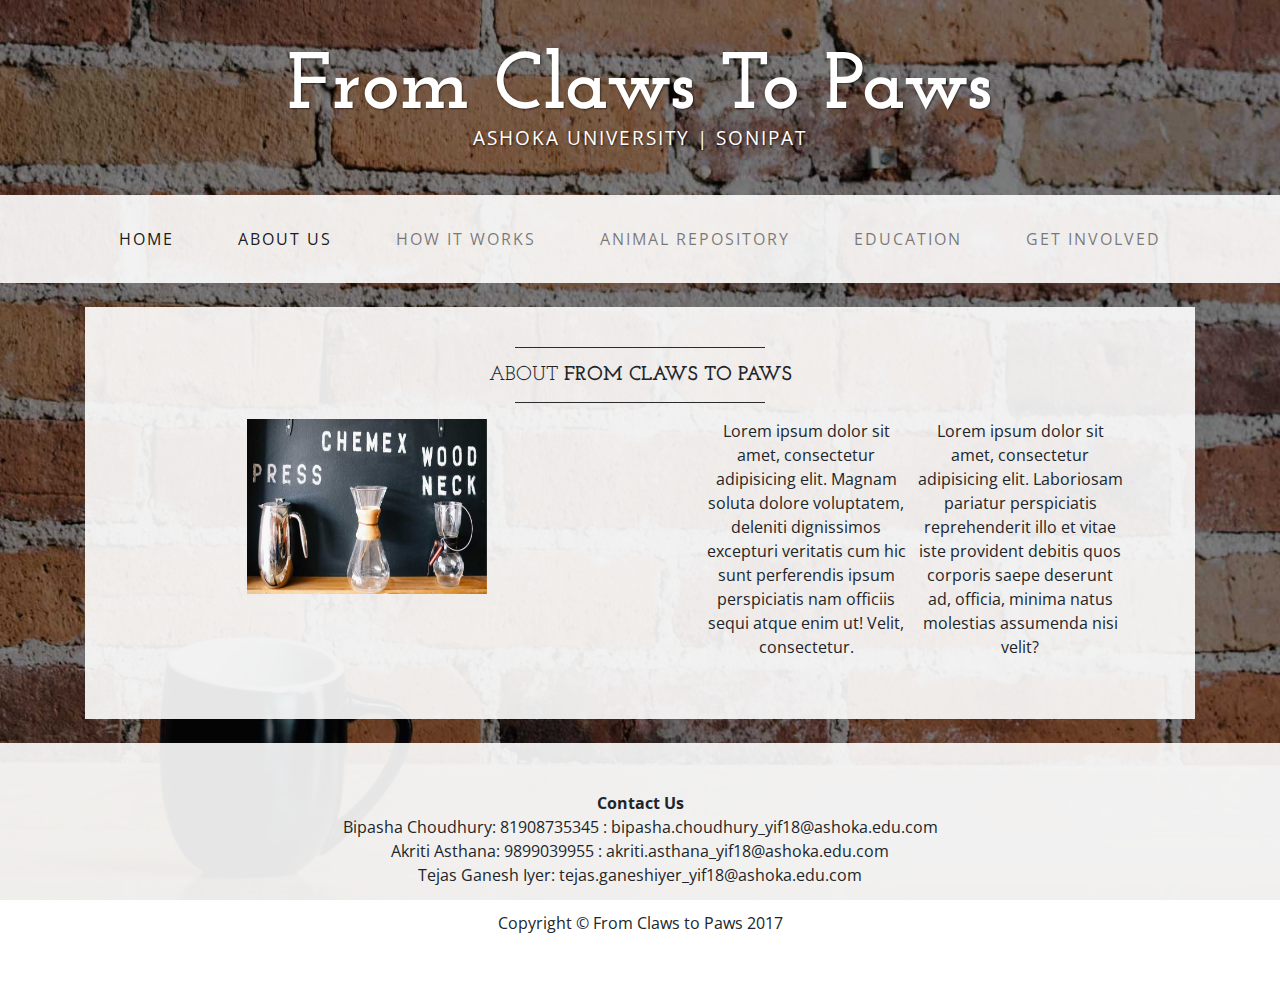
<file: about.html>
<!DOCTYPE html>
<html lang="en">

  <head>

    <meta charset="utf-8">
    <meta name="viewport" content="width=device-width, initial-scale=1, shrink-to-fit=no">
    <meta name="description" content="">
    <meta name="author" content="">

    <title>From Claws To Paws</title>

    <!-- Bootstrap core CSS -->
    <link href="vendor/bootstrap/css/bootstrap.min.css" rel="stylesheet">

    <!-- Custom fonts for this template -->
    <link href="https://fonts.googleapis.com/css?family=Open+Sans:300italic,400italic,600italic,700italic,800italic,400,300,600,700,800" rel="stylesheet" type="text/css">
    <link href="https://fonts.googleapis.com/css?family=Josefin+Slab:100,300,400,600,700,100italic,300italic,400italic,600italic,700italic" rel="stylesheet" type="text/css">

    <!-- Custom styles for this template -->
    <link href="css/business-casual.css" rel="stylesheet">

  </head>

  <body>

    <div class="tagline-upper text-center text-heading text-shadow text-white mt-5 d-none d-lg-block">From Claws To Paws</div>
    <div class="tagline-lower text-center text-expanded text-shadow text-uppercase text-white mb-5 d-none d-lg-block">Ashoka University | Sonipat</div>

    <!-- Navigation -->
    <nav class="navbar navbar-expand-lg navbar-light bg-faded py-lg-4">
      <div class="container">
        <a class="navbar-brand text-uppercase text-expanded font-weight-bold d-lg-none" href="#">Start Bootstrap</a>
        <button class="navbar-toggler" type="button" data-toggle="collapse" data-target="#navbarResponsive" aria-controls="navbarResponsive" aria-expanded="false" aria-label="Toggle navigation">
          <span class="navbar-toggler-icon"></span>
        </button>
        <div class="collapse navbar-collapse" id="navbarResponsive">
          <ul class="navbar-nav mx-auto">
            <li class="nav-item active px-lg-4">
              <a class="nav-link text-uppercase text-expanded" href="index.html">Home                
              </a>
            </li>
            <li class="nav-item px-lg-4 active">
              <a class="nav-link text-uppercase text-expanded" href="about.html">About Us <span class="sr-only">(current)</span> </a>
            </li>
            <li class="nav-item px-lg-4">
              <a class="nav-link text-uppercase text-expanded" href="blog.html">How It Works</a>
            </li>
            <li class="nav-item px-lg-4">
              <a class="nav-link text-uppercase text-expanded" href="animalRep.html">Animal Repository</a>
            </li>
			<li class="nav-item px-lg-4">
              <a class="nav-link text-uppercase text-expanded" href="contact.html">Education</a>
            </li>
			 <li class="nav-item px-lg-4">
              <a class="nav-link text-uppercase text-expanded" href="contact.html">Get Involved</a>
            </li>			
          </ul>
        </div>
      </div>
    </nav>

    <div class="container">

      <div class="bg-faded p-4 my-4">
        <hr class="divider">
        <h2 class="text-center text-lg text-uppercase my-0">About
          <strong>From Claws to Paws</strong>
        </h2>
        <hr class="divider">
        <div class="row">
          <div class="col-lg-6">
            <img class="img-fluid mb-4 mb-lg-0" src="img/slide-2.jpg" alt="">
          </div>
          <div class="col-lg-6">
            <p>Lorem ipsum dolor sit amet, consectetur adipisicing elit. Magnam soluta dolore voluptatem, deleniti dignissimos excepturi veritatis cum hic sunt perferendis ipsum perspiciatis nam officiis sequi atque enim ut! Velit, consectetur.</p>
            <p>Lorem ipsum dolor sit amet, consectetur adipisicing elit. Laboriosam pariatur perspiciatis reprehenderit illo et vitae iste provident debitis quos corporis saepe deserunt ad, officia, minima natus molestias assumenda nisi velit?</p>
          </div>
        </div>
      </div>

      
    </div>
    <!-- /.container -->

    <footer class="bg-faded text-center py-5">
	<div class="container">
        <p class="m-0"><b>Contact Us</b></br>
		Bipasha Choudhury: 81908735345 : bipasha.choudhury_yif18@ashoka.edu.com</br>
		Akriti Asthana: 9899039955 : akriti.asthana_yif18@ashoka.edu.com</br>
		Tejas Ganesh Iyer: tejas.ganeshiyer_yif18@ashoka.edu.com</br>
		</p></br>
      </div>
      <div class="container">
        <p class="m-0">Copyright &copy; From Claws to Paws 2017</p>
      </div>
    </footer>

    <!-- Bootstrap core JavaScript -->
    <script src="vendor/jquery/jquery.min.js"></script>
    <script src="vendor/popper/popper.min.js"></script>
    <script src="vendor/bootstrap/js/bootstrap.min.js"></script>

  </body>

</html>
</file>
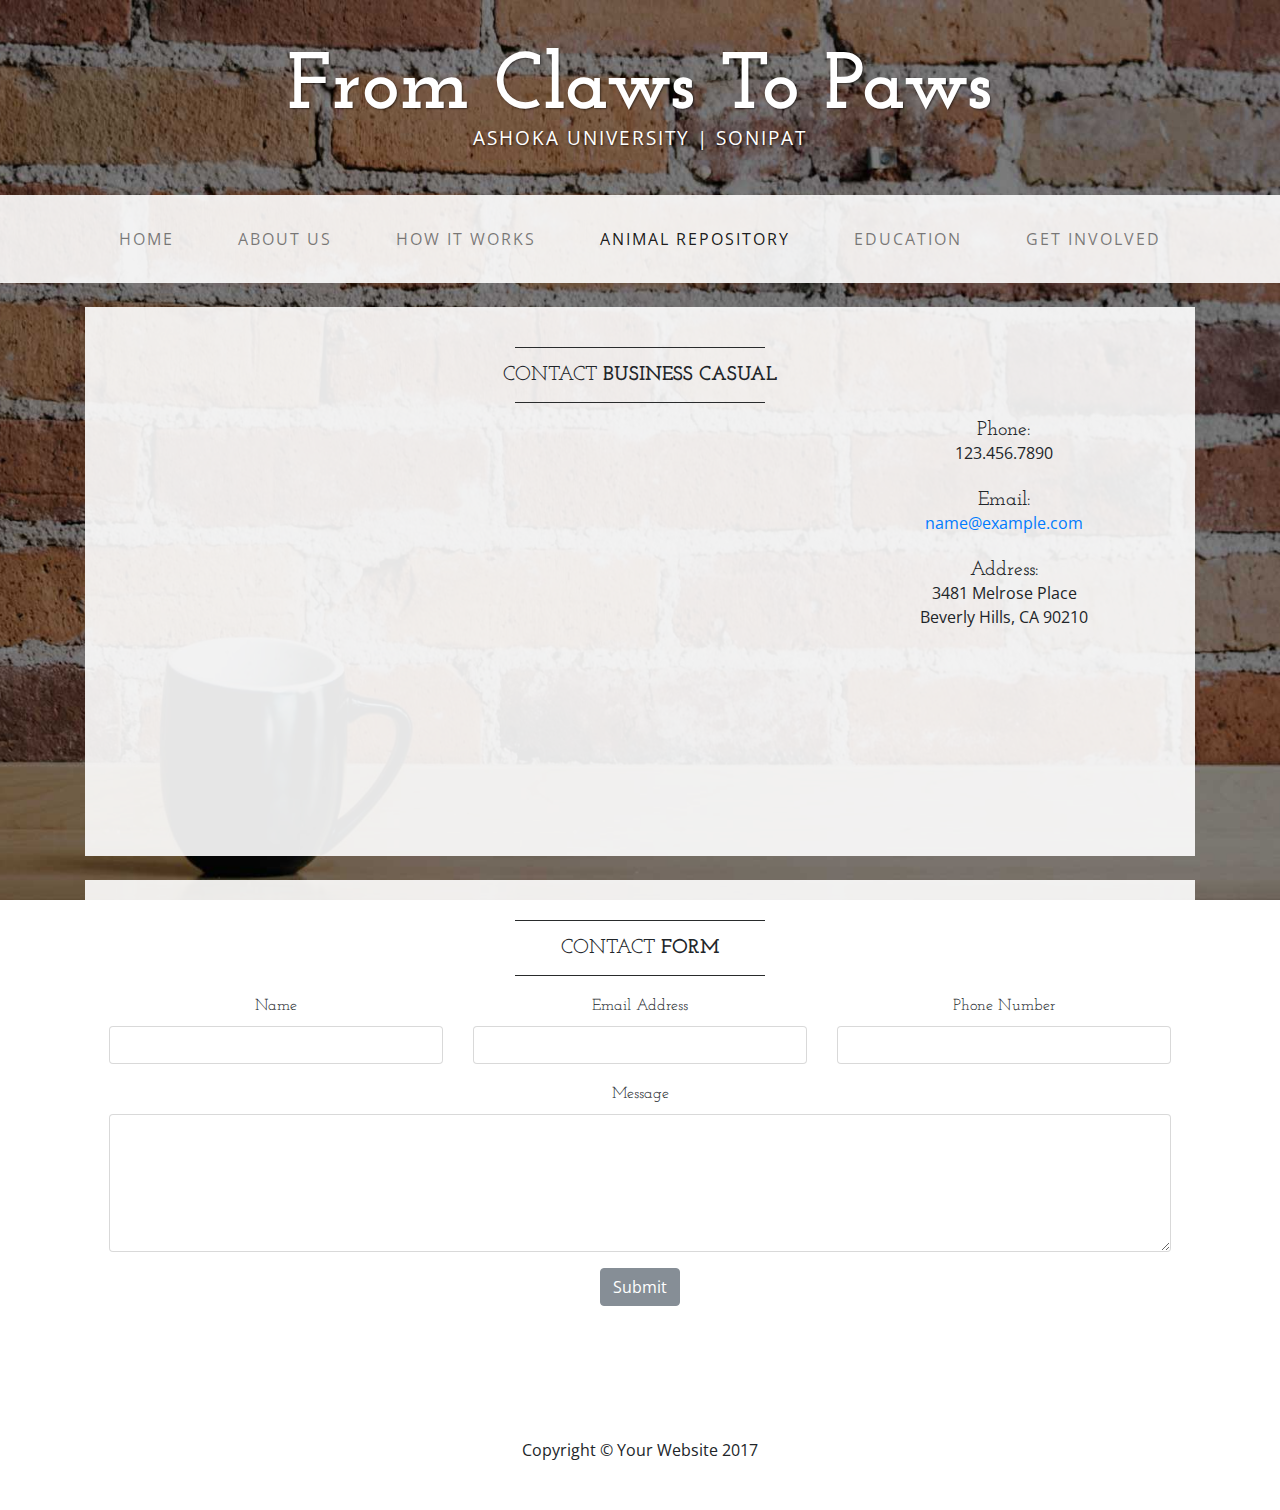
<file: contact.html>
<!DOCTYPE html>
<html lang="en">

  <head>

    <meta charset="utf-8">
    <meta name="viewport" content="width=device-width, initial-scale=1, shrink-to-fit=no">
    <meta name="description" content="">
    <meta name="author" content="">

    <title>From Claws To Paws</title>

    <!-- Bootstrap core CSS -->
    <link href="vendor/bootstrap/css/bootstrap.min.css" rel="stylesheet">

    <!-- Custom fonts for this template -->
    <link href="https://fonts.googleapis.com/css?family=Open+Sans:300italic,400italic,600italic,700italic,800italic,400,300,600,700,800" rel="stylesheet" type="text/css">
    <link href="https://fonts.googleapis.com/css?family=Josefin+Slab:100,300,400,600,700,100italic,300italic,400italic,600italic,700italic" rel="stylesheet" type="text/css">

    <!-- Custom styles for this template -->
    <link href="css/business-casual.css" rel="stylesheet">

  </head>

  <body>

    <div class="tagline-upper text-center text-heading text-shadow text-white mt-5 d-none d-lg-block">From Claws To Paws</div>
    <div class="tagline-lower text-center text-expanded text-shadow text-uppercase text-white mb-5 d-none d-lg-block">Ashoka University | Sonipat</div>

    <!-- Navigation -->
    <nav class="navbar navbar-expand-lg navbar-light bg-faded py-lg-4">
      <div class="container">
        <a class="navbar-brand text-uppercase text-expanded font-weight-bold d-lg-none" href="#">Start Bootstrap</a>
        <button class="navbar-toggler" type="button" data-toggle="collapse" data-target="#navbarResponsive" aria-controls="navbarResponsive" aria-expanded="false" aria-label="Toggle navigation">
          <span class="navbar-toggler-icon"></span>
        </button>
        <div class="collapse navbar-collapse" id="navbarResponsive">
          <ul class="navbar-nav mx-auto">
		  <li class="nav-item px-lg-4">
              <a class="nav-link text-uppercase text-expanded" href="index.html">Home                
              </a>
            </li>
            <li class="nav-item px-lg-4">
              <a class="nav-link text-uppercase text-expanded" href="about.html">About Us </a>			  
            </li>
            <li class="nav-item px-lg-4">
              <a class="nav-link text-uppercase text-expanded" href="blog.html">How It Works</a>
            </li>
            <li class="nav-item px-lg-4 active">
              <a class="nav-link text-uppercase text-expanded" href="animalRep.html">Animal Repository<span class="sr-only">(current)</span></a>
            </li>
			<li class="nav-item px-lg-4">
              <a class="nav-link text-uppercase text-expanded" href="contact.html">Education</a>
            </li>
			 <li class="nav-item px-lg-4">
              <a class="nav-link text-uppercase text-expanded" href="contact.html">Get Involved</a>
            </li>
			
          </ul>
        </div>
      </div>
    </nav>

    <div class="container">

      <div class="bg-faded p-4 my-4">
        <hr class="divider">
        <h2 class="text-center text-lg text-uppercase my-0">Contact
          <strong>Business Casual</strong>
        </h2>
        <hr class="divider">
        <div class="row">
          <div class="col-lg-8">
            <div class="embed-responsive embed-responsive-16by9 map-container mb-4 mb-lg-0">
              <iframe frameborder="0" scrolling="no" marginheight="0" marginwidth="0" src="http://maps.google.com/maps?hl=en&amp;ie=UTF8&amp;ll=37.0625,-95.677068&amp;spn=56.506174,79.013672&amp;t=m&amp;z=4&amp;output=embed"></iframe>
            </div>
          </div>
          <div class="col-lg-4">
            <h5 class="mb-0">Phone:</h5>
            <div class="mb-4">123.456.7890</div>
            <h5 class="mb-0">Email:</h5>
            <div class="mb-4">
              <a href="mailto:name@example.com">name@example.com</a>
            </div>
            <h5 class="mb-0">Address:</h5>
            <div class="mb-4">
              3481 Melrose Place
              <br>
              Beverly Hills, CA 90210
            </div>
          </div>
        </div>
      </div>

      <div class="bg-faded p-4 my-4">
        <hr class="divider">
        <h2 class="text-center text-lg text-uppercase my-0">Contact
          <strong>Form</strong>
        </h2>
        <hr class="divider">
        <form>
          <div class="row">
            <div class="form-group col-lg-4">
              <label class="text-heading">Name</label>
              <input type="text" class="form-control">
            </div>
            <div class="form-group col-lg-4">
              <label class="text-heading">Email Address</label>
              <input type="email" class="form-control">
            </div>
            <div class="form-group col-lg-4">
              <label class="text-heading">Phone Number</label>
              <input type="tel" class="form-control">
            </div>
            <div class="clearfix"></div>
            <div class="form-group col-lg-12">
              <label class="text-heading">Message</label>
              <textarea class="form-control" rows="6"></textarea>
            </div>
            <div class="form-group col-lg-12">
              <button type="submit" class="btn btn-secondary">Submit</button>
            </div>
          </div>
        </form>
      </div>

    </div>
    <!-- /.container -->

    <footer class="bg-faded text-center py-5">
      <div class="container">
        <p class="m-0">Copyright &copy; Your Website 2017</p>
      </div>
    </footer>

    <!-- Bootstrap core JavaScript -->
    <script src="vendor/jquery/jquery.min.js"></script>
    <script src="vendor/popper/popper.min.js"></script>
    <script src="vendor/bootstrap/js/bootstrap.min.js"></script>

    <!-- Zoom when clicked function for Google Map -->
    <script>
      $('.map-container').click(function () {
        $(this).find('iframe').addClass('clicked')
      }).mouseleave(function () {
        $(this).find('iframe').removeClass('clicked')
      });
    </script>

  </body>

</html>
</file>
<file: css/business-casual.css>
/*!
 * Start Bootstrap - Business Casual (http://startbootstrap.com/template-overviews/business-casual)
 * Copyright 2013-2017 Start Bootstrap
 * Licensed under MIT (https://github.com/BlackrockDigital/startbootstrap-business-casual/blob/master/LICENSE)
 */

body {
  font-family: "Open Sans", Helvetica, Arial, sans-serif;
  background: url('../img/bg.jpg') no-repeat center center fixed;
  -webkit-background-size: cover;
  -moz-background-size: cover;
  background-size: cover;
  -o-background-size: cover;
}

h1, h2, h3, h4, h5, h6, .text-heading {
  font-family: "Josefin Slab", "Helvetica Neue", Helvetica, Arial, sans-serif;
}

h1 {
  font-size: 4rem;
}

.tagline-upper {
  font-size: 5rem;
  font-weight: 700;
  line-height: 1;
}

.tagline-lower {
  font-size: 1.2rem;
  line-height: 1;
}

.text-expanded {
  letter-spacing: 2px;
}

.text-shadow {
  text-shadow: 1px 1px 2px rgba(0, 0, 0, 0.5);
}

.text-lg {
  font-size: 1.25rem;
}

.bg-faded {
  background-color: rgba(255, 255, 255, 0.9);
}

.bg-overlay {
  background-color: rgba(0, 0, 0, 0.7);
}

hr.divider {
  border-color: #292b2c;
  max-width: 250px;
}

.map-container iframe {
  pointer-events: none;
}

.map-container iframe.clicked {
  pointer-events: auto;
}
/*************************
*******services******
**************************/
#gallery {
	padding-top:70px;
	padding-bottom:70px;
	background:#f4f4f4;
}
#gallery img {
	border-radius:8px;
	width:33.33%;
}
#c1, #c2, #c3 {
    width: 33%; // 1/3 of 100%
}

.gallery {
	margin-top:60px;
	margin-bottom:30px;
	width:100%;
	
}

#gallery .text-center {
	padding-top:20px;
	margin-bottom:50px;
	padding-bottom:20px;
}
.row{
 text-align: center;
 padding-bottom: 20px;
}
.row img {
    display: inline-block;
    width: 240px;
    height: 175px;
}
.animalTotal
{
background-color: #d3d3d3;
font-size:0.8rem;
margin-bottom: 5px;
margin-left:3px;
}
.animalInfo
{
 text-align: justify;
 display: inline-block;   
}
.row p {
    display: inline-block;
    width: 210px;    
}
.row:after {
    content: '';
    display: inline-block;
    width: 100%;
}
figure.effect-chico img {
	-webkit-transition: opacity 0.35s, -webkit-transform 0.35s;
	transition: opacity 0.35s, transform 0.35s;
	-webkit-transform: scale(1.12);
	transform: scale(1.12);
}

figure.effect-chico:hover img {
	opacity: 0.5;
	-webkit-transform: scale(1);
	transform: scale(1);
}
</file>
